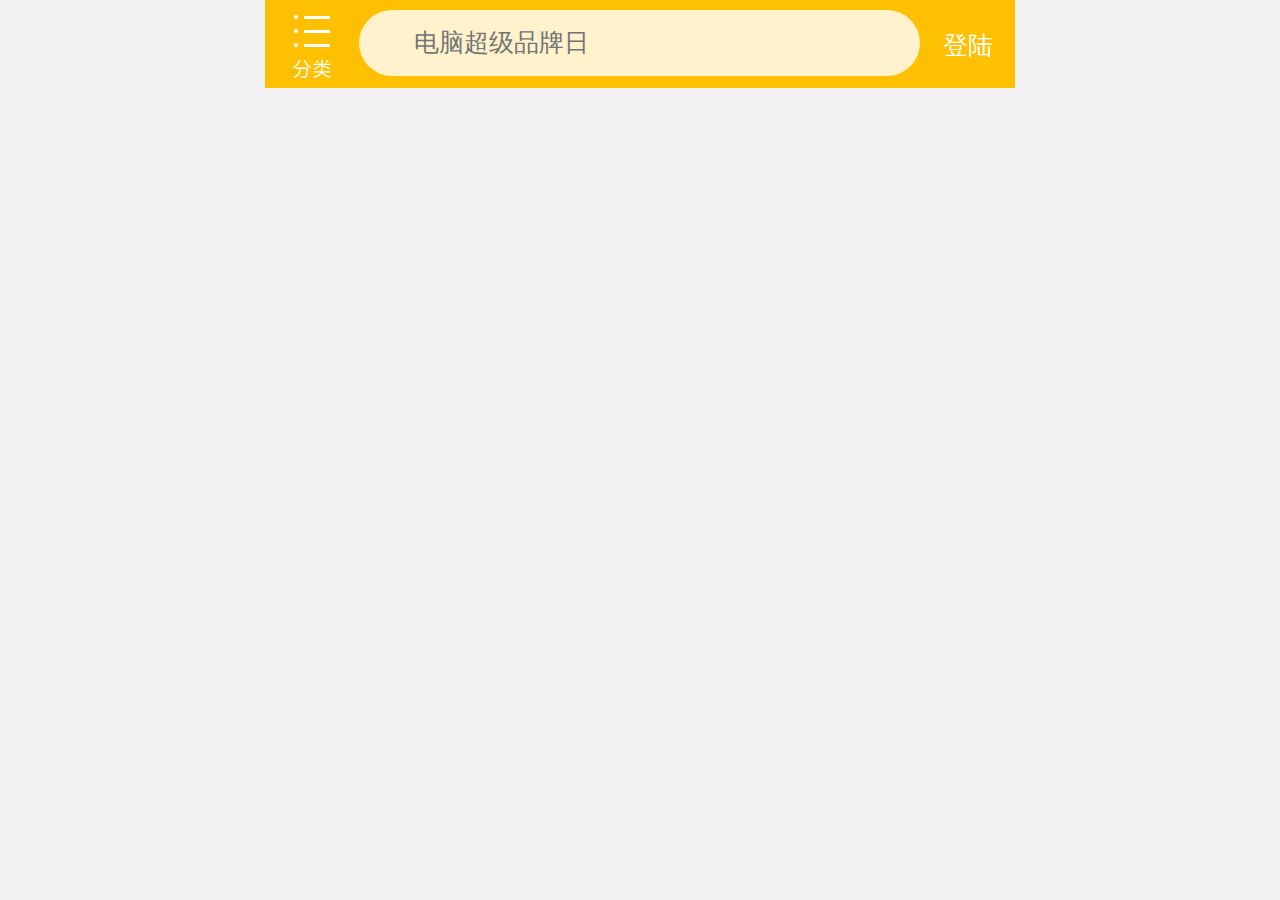
<file: sn-flexible/index.html>
<!DOCTYPE html>
<html lang="en">
<head>
    <meta charset="UTF-8">
    <meta name="viewport" content="width=device-width, user-scalable=no,initial-scale=1.0, maximum-scale=1.0, minimum-scale=1.0">
    <link rel="stylesheet" href="css/normalize.css">
    <link rel="stylesheet" href="css/index.css">
    <script src="js/flexible.js"></script>
    <title>Document</title>
</head>
<body>
    <div class="search-con">
        <a href="#"></a>
        <div class="search">
            <form action="">
                <input type="search" value="电脑超级品牌日">
            </form>
        </div>
        <a href="#">登陆</a>
    </div>
</body>
</html>
</file>
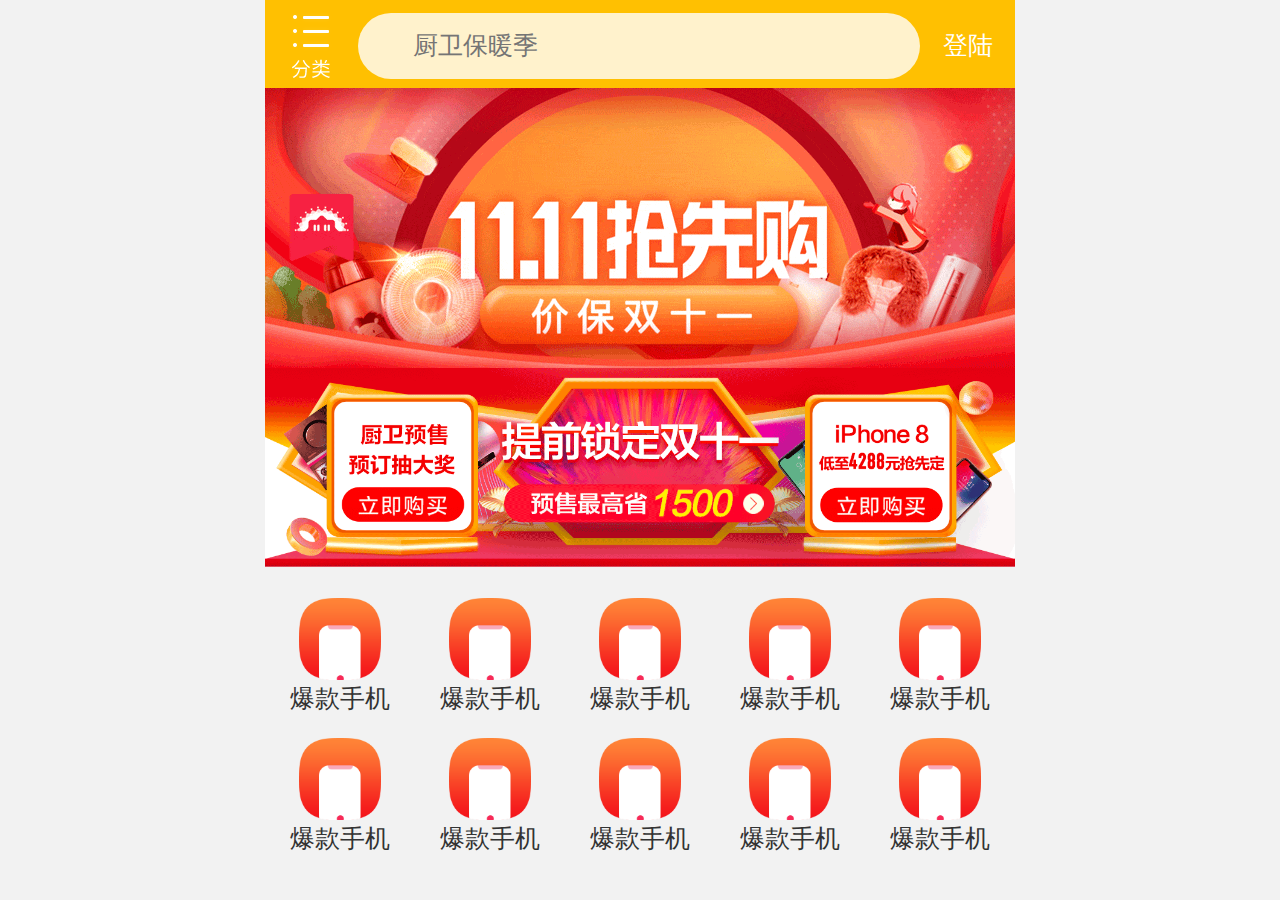
<file: sn-less/index.html>
<!DOCTYPE html>
<html lang="en">
<head>
    <meta charset="UTF-8">
    <meta name="viewport" content="width=device-width, user-scalable=no, initial-scale=1.0, maximum-scale=1.0, minimum-scale=1.0">
    <link rel="stylesheet" href="css/normalize.css">
    <link rel="stylesheet" href="css/index.css">
    <title>Document</title>
</head>
<body>
    <!--top search module-->
    <div class="search-con">
        <a href="#" class="classify"></a>
        <div class="search">
            <form action="">
                <input type="search" value="厨卫保暖季">
            </form>
        </div>
        <a href="#" class="login">登陆</a>
    </div>
    <!--banner module-->
    <div class="banner">
        <img src="upload/banner.gif" alt="">
    </div>
    <!--ad module-->
    <div class="ad">
        <a href="#"><img src="upload/ad1.gif" alt=""></a>
        <a href="#"><img src="upload/ad2.gif" alt=""></a>
        <a href="#"><img src="upload/ad3.gif" alt=""></a>
    </div>
    <!--nav module -->
    <nav>
        <a href="#">
            <img src="upload/nav1.png" alt="">
            <span>爆款手机</span>
        </a>
        <a href="#">
            <img src="upload/nav1.png" alt="">
            <span>爆款手机</span>
        </a>
        <a href="#">
            <img src="upload/nav1.png" alt="">
            <span>爆款手机</span>
        </a>
        <a href="#">
            <img src="upload/nav1.png" alt="">
            <span>爆款手机</span>
        </a>
        <a href="#">
            <img src="upload/nav1.png" alt="">
            <span>爆款手机</span>
        </a>
        <a href="#">
            <img src="upload/nav1.png" alt="">
            <span>爆款手机</span>
        </a>
        <a href="#">
            <img src="upload/nav1.png" alt="">
            <span>爆款手机</span>
        </a>
        <a href="#">
            <img src="upload/nav1.png" alt="">
            <span>爆款手机</span>
        </a>
        <a href="#">
            <img src="upload/nav1.png" alt="">
            <span>爆款手机</span>
        </a>
        <a href="#">
            <img src="upload/nav1.png" alt="">
            <span>爆款手机</span>
        </a>
    </nav>
</body>
</html>
</file>
<file: sn-flexible/css/index.css>
body {
    min-width: 320px;
    max-width: 750px;
    width: 10rem;
    margin: 0 auto;
    line-height: 1.5;
    font-family: Arial, Helvetica, sans-serif;
    background-color: #f2f2f2;
}
a {
    text-decoration: none;
}
@media screen and (min-width:750px) {
    html {
        font-size: 75px!important;
    }
}
.search-con {
    display: flex;
    position: fixed;
    top: 0;
    left: 50%;
    transform: translate(-50%);
    width: 10rem;
    height: 1.173333rem;
    background-color: #ffc001;
}
.search-con a:first-child {
    width: 0.586667rem;
    height: 0.933333rem;
    background:url(../images/classify.png) no-repeat;
    background-size: .586667rem .933333rem;
    margin: 0.146667rem 0.333333rem 0.133333rem;
}
.search {
    flex: 1;
}
.search input {
    outline: none;
    border: 0;
    width: 100%;
    height: 0.88rem;
    font-size: 0.333333rem;
    border-radius: 0.44rem;
    background-color: #fff2cc;
    margin-top: 0.133333rem;
    color: #757575;
    padding-left: 0.733333rem;
}
.search-con a:last-child {
    width: 1rem;
    height: 0.933333rem;
    margin: 0.133333rem;
    color: white;
    text-align: center;
    line-height: 0.933333rem;
    font-size: 0.333333rem;
}
</file>
<file: sn-less/css/index.css>
html {
  font-size: 50px;
}
a {
  text-decoration: none;
}
@media screen and (min-width: 320px) {
  html {
    font-size: 21.33333333px;
  }
}
@media screen and (min-width: 360px) {
  html {
    font-size: 24px;
  }
}
@media screen and (min-width: 375px) {
  html {
    font-size: 25px;
  }
}
@media screen and (min-width: 384px) {
  html {
    font-size: 25.6px;
  }
}
@media screen and (min-width: 400px) {
  html {
    font-size: 26.66666667px;
  }
}
@media screen and (min-width: 414px) {
  html {
    font-size: 27.6px;
  }
}
@media screen and (min-width: 424px) {
  html {
    font-size: 28.26666667px;
  }
}
@media screen and (min-width: 480px) {
  html {
    font-size: 32px;
  }
}
@media screen and (min-width: 540px) {
  html {
    font-size: 36px;
  }
}
@media screen and (min-width: 720px) {
  html {
    font-size: 48px;
  }
}
@media screen and (min-width: 750px) {
  html {
    font-size: 50px;
  }
}
body {
  min-width: 320px;
  width: 15rem;
  margin: 0 auto;
  line-height: 1.5;
  font-family: Arial, Helvetica, sans-serif;
  background-color: #f2f2f2;
}
.search-con {
  display: flex;
  position: fixed;
  top: 0;
  left: 50%;
  transform: translate(-50%);
  width: 15rem;
  height: 1.76rem;
  background-color: #ffc001;
}
.search-con .classify {
  width: 0.88rem;
  height: 1.4rem;
  background: url(../images/classify.png) no-repeat;
  background-size: 0.88rem;
  margin: 0.22rem 0.5rem 0.14rem 0.48rem;
}
.search-con .search {
  flex: 1;
}
.search-con .search input {
  outline: none;
  width: 100%;
  border: 0;
  background-color: #fff2cc;
  height: 1.32rem;
  border-radius: 0.66rem;
  margin-top: 0.24rem;
  font-size: 0.5rem;
  padding-left: 1.1rem;
  color: #757575;
}
.search-con .login {
  width: 1.5rem;
  height: 1.4rem;
  margin: 0.2rem;
  font-size: 0.5rem;
  text-align: center;
  line-height: 1.4rem;
  color: white;
}
.banner {
  width: 15rem;
  height: 7.36rem;
}
.banner img {
  width: 100%;
  height: 100%;
}
.ad {
  display: flex;
}
.ad a {
  flex: 1;
}
.ad a img {
  width: 100%;
}
nav {
  width: 15rem;
}
nav a {
  float: left;
  width: 3rem;
  height: 2.8rem;
}
nav a img {
  display: block;
  width: 1.64rem;
  height: 1.64rem;
  margin: 0.2rem auto 0;
}
nav a span {
  display: block;
  font-size: 0.5rem;
  text-align: center;
  color: #333;
}
</file>
